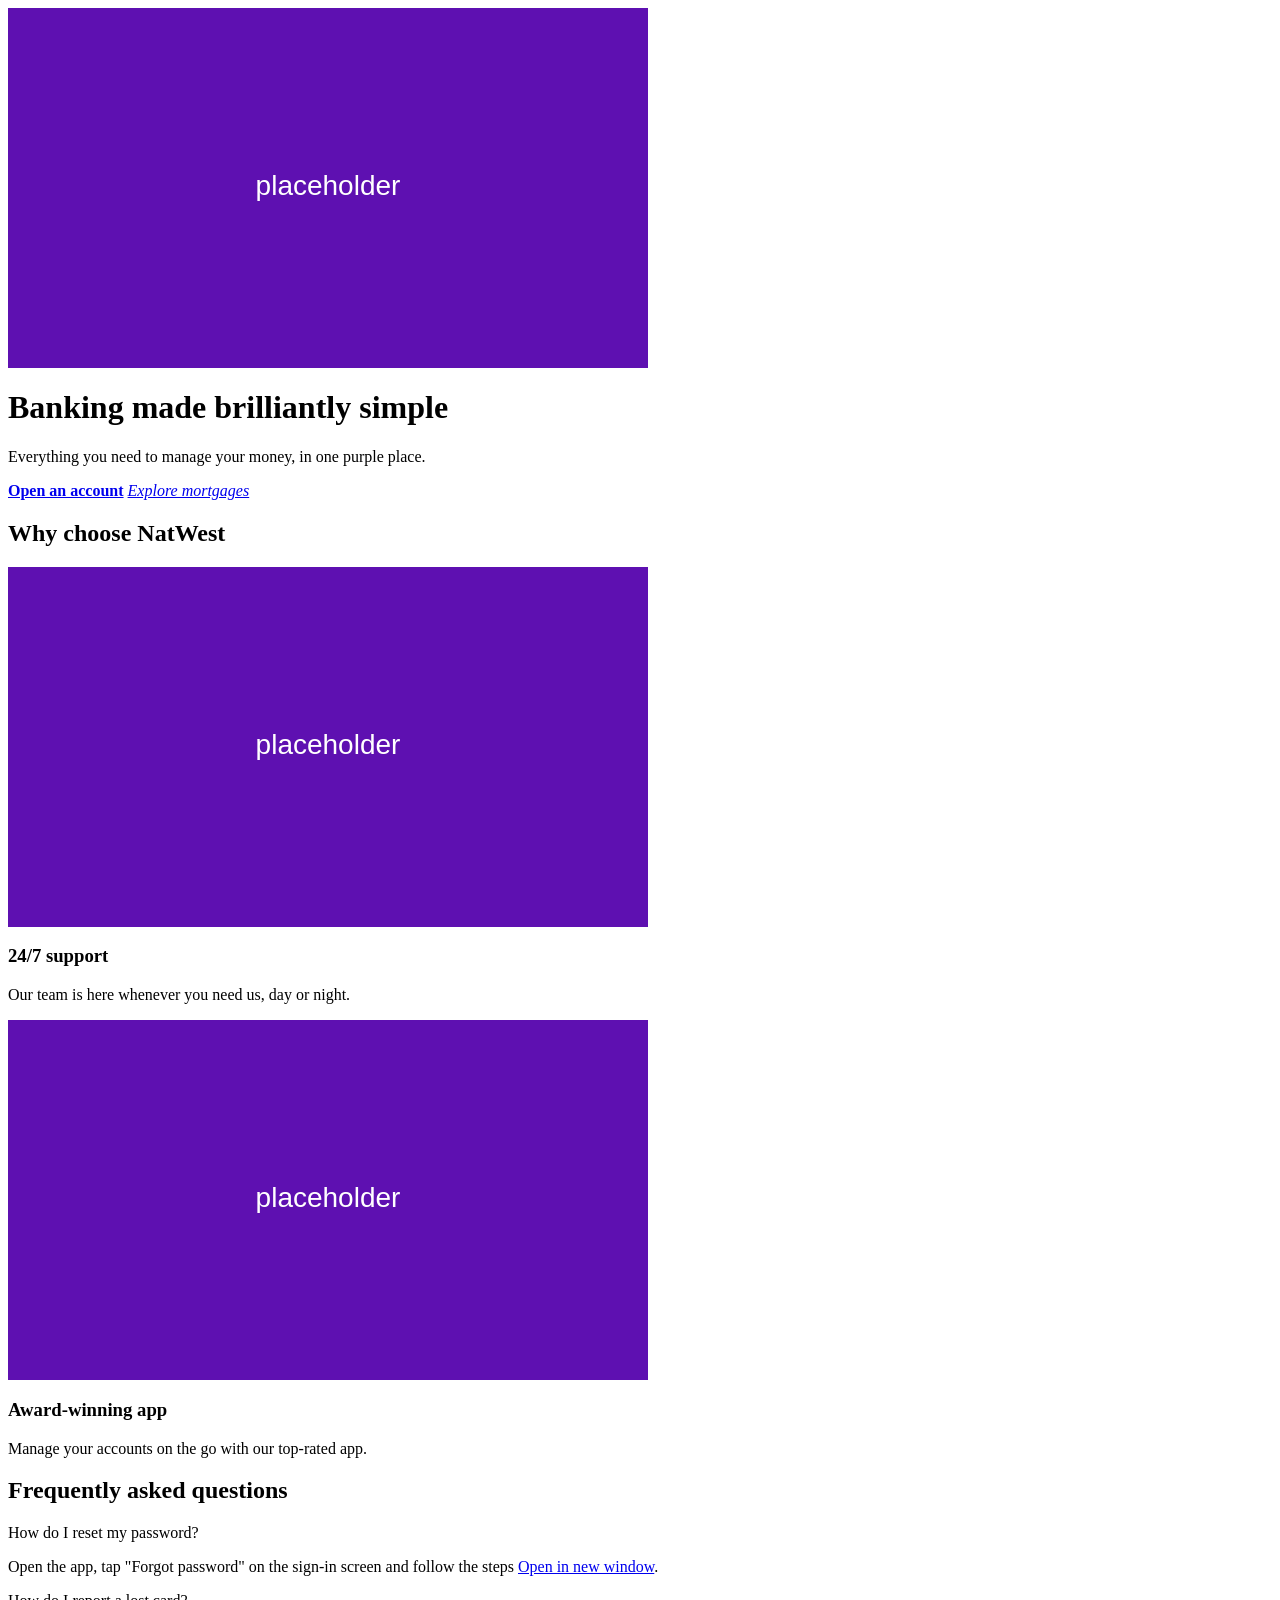
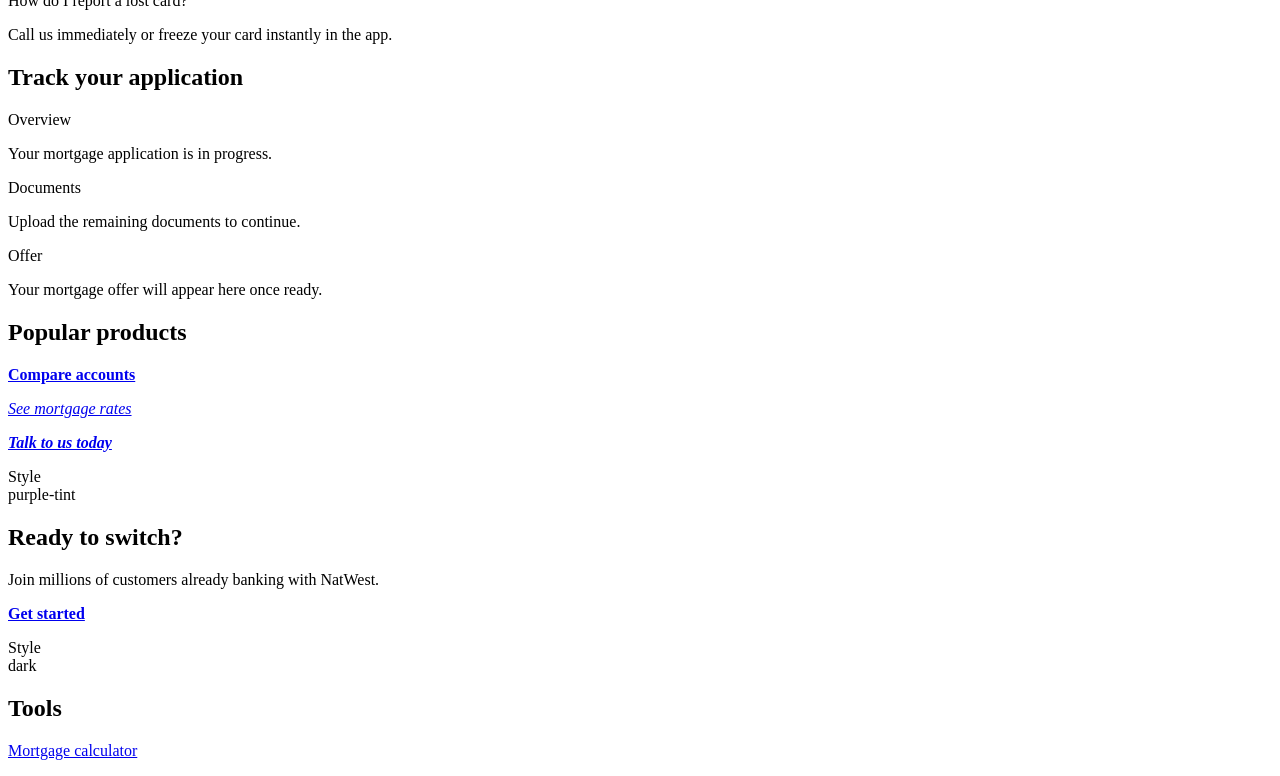
<file: drafts/index.html>
<body>
  <header></header>
  <main>
    <div>
      <div class="hero-purple">
        <div>
          <picture><img src="/drafts/media/placeholder.svg" alt=""></picture>
        </div>
        <div>
          <h1>Banking made brilliantly simple</h1>
          <p>Everything you need to manage your money, in one purple place.</p>
          <p><strong><a href="/personal/bank-accounts">Open an account</a></strong> <em><a href="/mortgages/first-time-buyers">Explore mortgages</a></em></p>
        </div>
      </div>
    </div>
    <div>
      <h2>Why choose NatWest</h2>
      <div class="cards-icon">
        <div>
          <div><picture><img src="/drafts/media/placeholder.svg" alt=""></picture></div>
          <div>
            <h3>24/7 support</h3>
            <p>Our team is here whenever you need us, day or night.</p>
          </div>
        </div>
        <div>
          <div><picture><img src="/drafts/media/placeholder.svg" alt=""></picture></div>
          <div>
            <h3>Award-winning app</h3>
            <p>Manage your accounts on the go with our top-rated app.</p>
          </div>
        </div>
      </div>
    </div>
    <div>
      <h2>Frequently asked questions</h2>
      <div class="accordion-help">
        <div>
          <div>How do I reset my password?</div>
          <div>
            <p>Open the app, tap "Forgot password" on the sign-in screen and follow the steps
              <a href="https://www.natwest.com">Open in new window</a>.</p>
          </div>
        </div>
        <div>
          <div>How do I report a lost card?</div>
          <div>
            <p>Call us immediately or freeze your card instantly in the app.</p>
          </div>
        </div>
      </div>
    </div>
    <div>
      <h2>Track your application</h2>
      <div class="tabs-tracker">
        <div>
          <div>Overview</div>
          <div><p>Your mortgage application is in progress.</p></div>
        </div>
        <div>
          <div>Documents</div>
          <div><p>Upload the remaining documents to continue.</p></div>
        </div>
        <div>
          <div>Offer</div>
          <div><p>Your mortgage offer will appear here once ready.</p></div>
        </div>
      </div>
    </div>
    <div>
      <h2>Popular products</h2>
      <p><strong><a href="/personal/bank-accounts">Compare accounts</a></strong></p>
      <p><em><a href="/mortgages/first-time-buyers">See mortgage rates</a></em></p>
      <p><strong><em><a href="/support-centre/contact-us">Talk to us today</a></em></strong></p>
      <div class="section-metadata">
        <div>
          <div>Style</div>
          <div>purple-tint</div>
        </div>
      </div>
    </div>
    <div>
      <h2>Ready to switch?</h2>
      <p>Join millions of customers already banking with NatWest.</p>
      <p><strong><a href="/personal/bank-accounts">Get started</a></strong></p>
      <div class="section-metadata">
        <div>
          <div>Style</div>
          <div>dark</div>
        </div>
      </div>
    </div>
    <div>
      <h2>Tools</h2>
      <p><a href="/widgets/mortgage-calculator">Mortgage calculator</a></p>
    </div>
  </main>
  <footer></footer>
</body>
</file>
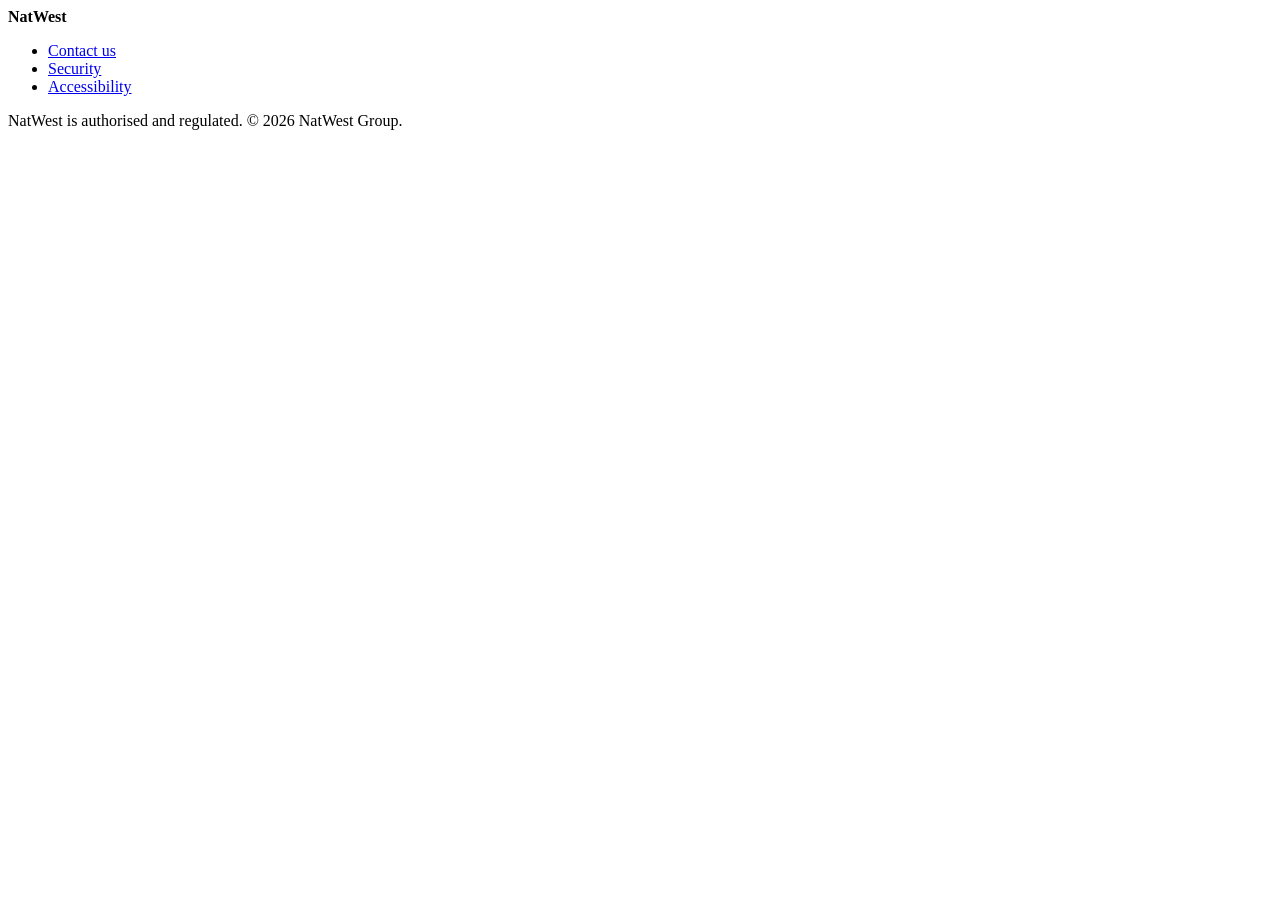
<file: drafts/footer.html>
<body>
  <header></header>
  <main>
    <div>
      <p><strong>NatWest</strong></p>
      <ul>
        <li><a href="/support-centre/contact-us">Contact us</a></li>
        <li><a href="/">Security</a></li>
        <li><a href="/">Accessibility</a></li>
      </ul>
      <p>NatWest is authorised and regulated. &copy; 2026 NatWest Group.</p>
    </div>
  </main>
  <footer></footer>
</body>
</file>
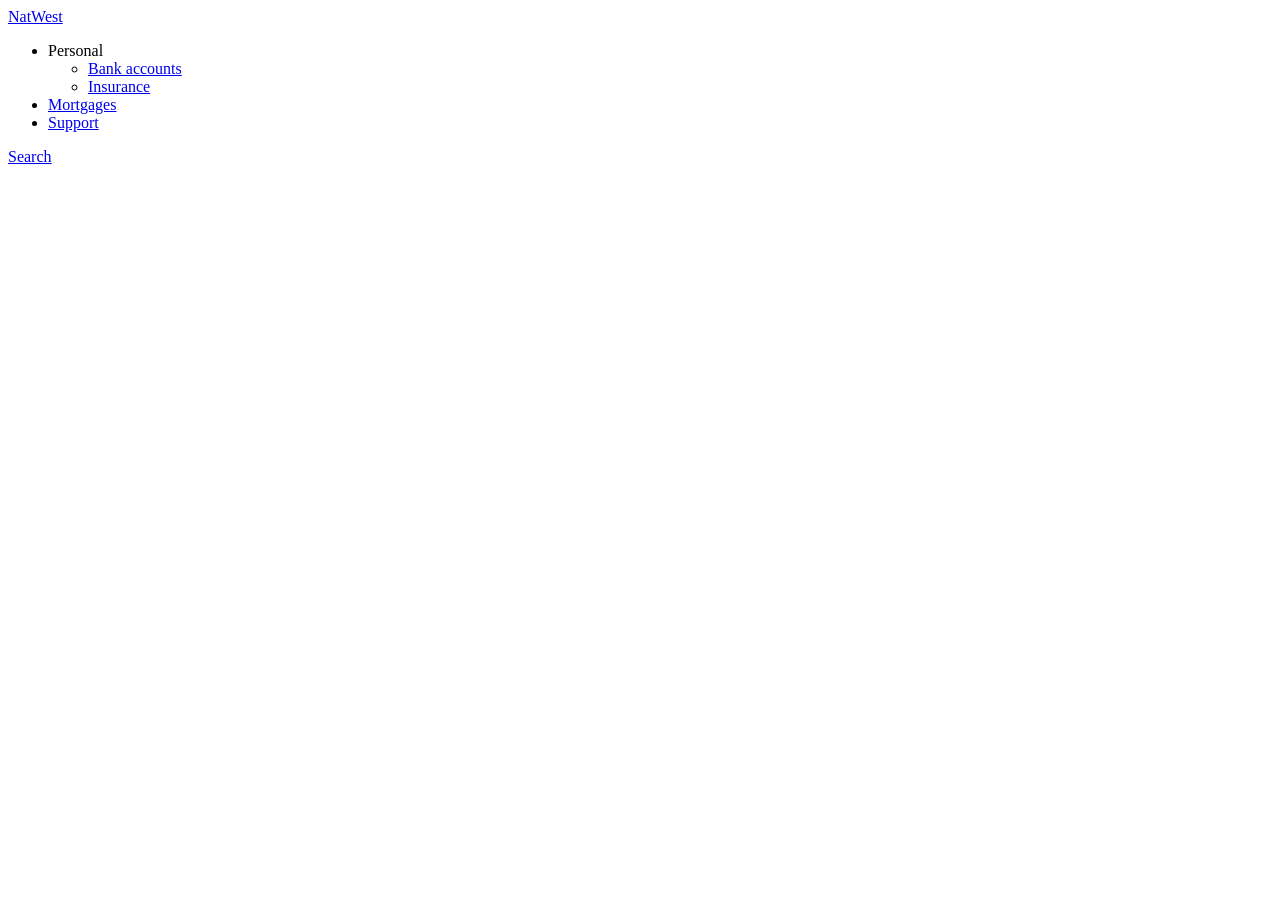
<file: drafts/nav.html>
<body>
  <header></header>
  <main>
    <div>
      <div>
        <p><a href="/">NatWest</a></p>
      </div>
      <div>
        <ul>
          <li>Personal
            <ul>
              <li><a href="/personal/bank-accounts">Bank accounts</a></li>
              <li><a href="/personal/insurance">Insurance</a></li>
            </ul>
          </li>
          <li><a href="/mortgages/first-time-buyers">Mortgages</a></li>
          <li><a href="/support-centre/contact-us">Support</a></li>
        </ul>
      </div>
      <div>
        <p><a href="/support-centre/contact-us">Search</a></p>
      </div>
    </div>
  </main>
  <footer></footer>
</body>
</file>
